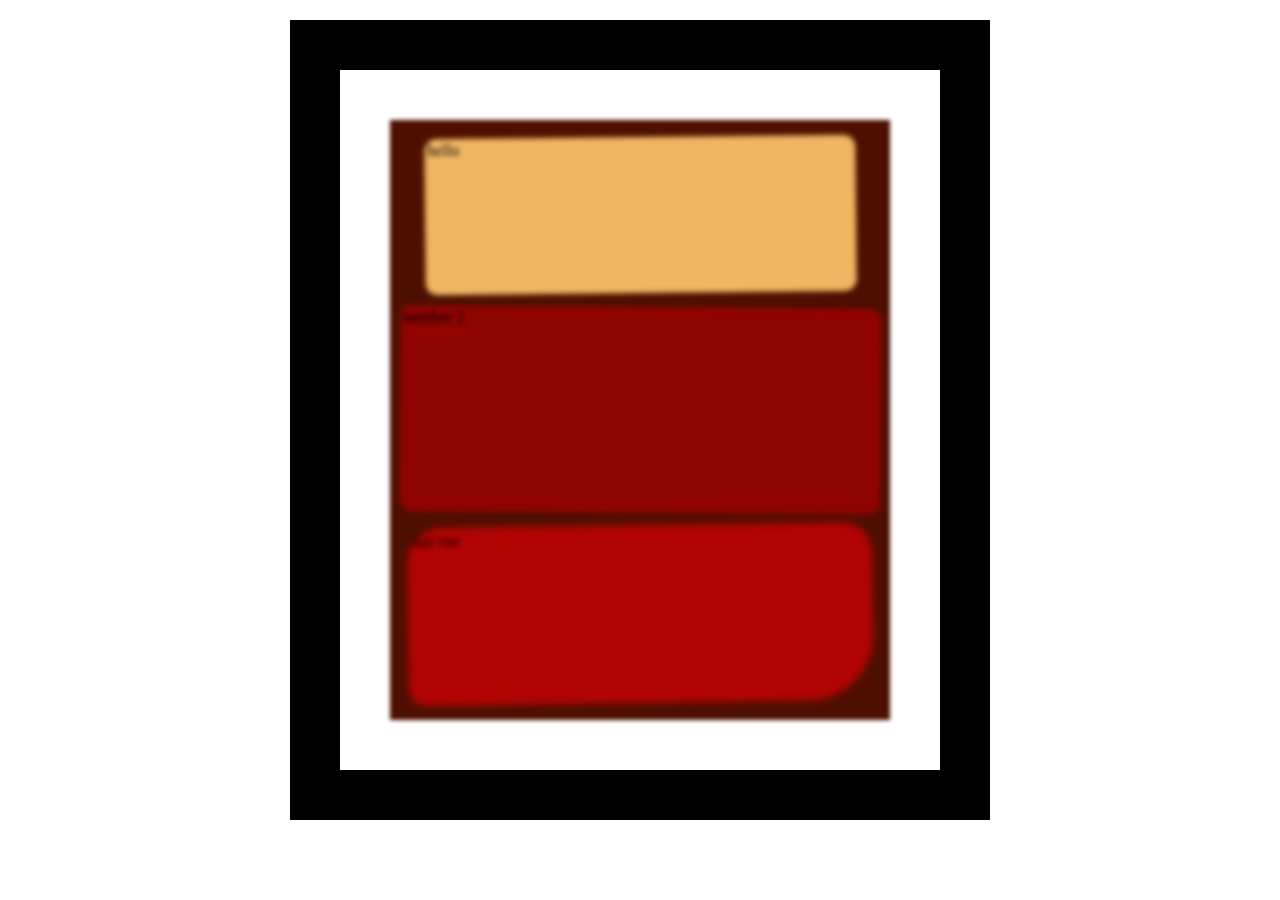
<file: Rothko_Painting/index.html>
<!DOCTYPE html>
<html lang="en">
<head>
    <meta charset="UTF-8">
    <meta http-equiv="X-UA-Compatible" content="IE=edge">
    <meta name="viewport" content="width=device-width, initial-scale=1.0">
    <link rel="stylesheet" href="styles.css">
    <title>Rothko Painting</title>
</head>
  <body>
    <div class="frame">
      <div class="canvas">
        <div class="one"> hello</div>
        <div class="two">number 2</div>
        <div class="three">last one</div>
      </div>
    </div>
  </body>
</html>
</file>
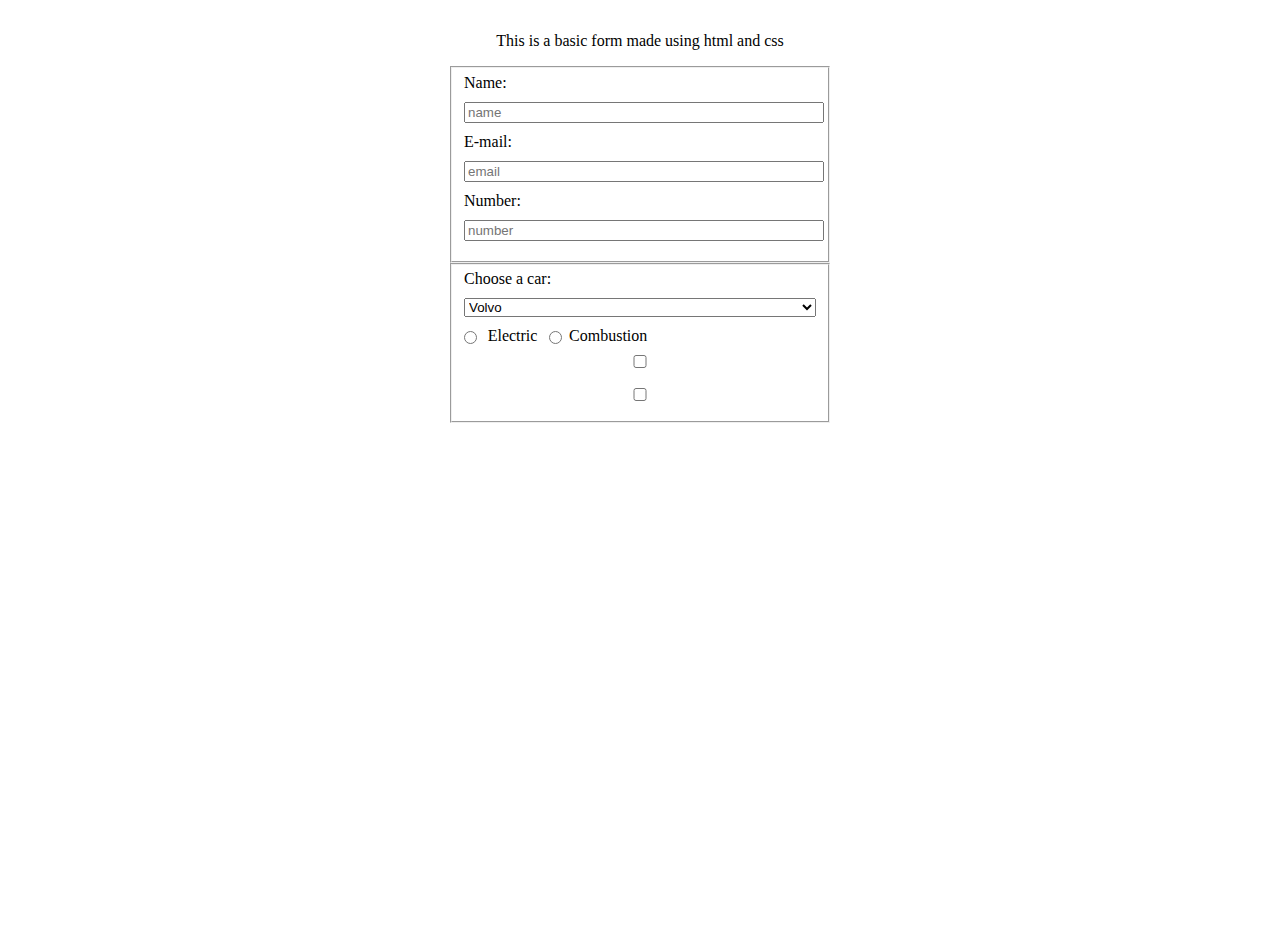
<file: Survey Form/FCC Survey Form.html>
<!DOCTYPE html>
<html lang="en">
<head>
    <meta charset="UTF-8">
    <meta http-equiv="X-UA-Compatible" content="IE=edge">
    <meta name="viewport" content="width=device-width, initial-scale=1.0">
    <title>Survey Form</title>
    <link rel="stylesheet" href="styles.css">
</head>
<body>
    
    <h1 id="title"></h1>
    <p id="description"> This is a basic form made using html and css</p>

    
    <main>
    
        <form action="" id="survey-form">

            <fieldset>
            <field>
            <label for="name" id="name-label">Name:
                <input type="text" id="name" placeholder="name">
            </label>
        </field>

        <field>
            <label for="email" id="email-label">E-mail:
                <input type="email" id="email" placeholder="email">
            </label>          
            <label for="number" id="number-label">Number:
                <input type="number" id="number" placeholder="number">
            </label>            
        </field>
    
        </fieldset>

            <fieldset>
            <label for="dropdown">Choose a car:    <select id="dropdown">
                <option value="volvo">Volvo</option>
                <option value="saab">Saab</option>
                <option value="mercedes">Mercedes</option>
                <option value="audi">Audi</option>
                </select></label>
        
        
            <field class="inline-label">
                <input  class="inline" type="radio" name="motor-type" id="electric">
                <label for="electric">Electric</label>
            </field>

            <field class="inline-label">   
            <label for="combustion"><input  class="inline" type="radio" name="motor-type" id=" combustion">Combustion </label>
            </field> 
            
            <input type="checkbox" name="checkbox" id="checkbox" value="a">
            <input type="checkbox" name="checkbox" id="checkbox" value="b">
            </fieldset>






        </form>




    </main>
    
</body>
</html>
</file>
<file: Rothko_Painting/styles.css>
.canvas {
    width: 500px;
    height: 600px;
    background-color: #4d0f00;
    overflow: hidden;
    filter: blur(2px);
  }
  
  .frame {
    border: 50px solid black;
    width: 500px;
    padding: 50px;
    margin: 20px auto;
  }
  
  .one {
    width: 425px;
    height: 150px;
    background-color: #efb762;
    margin: 20px auto;
    box-shadow: 0 0 3px 3px #efb762;
    border-radius: 9px;
    transform: rotate(-0.6deg);
  }
  
  .two {
    width: 475px;
    height: 200px;
    background-color: #8f0401;
    margin: 0 auto 20px;
    box-shadow: 0 0 3px 3px #8f0401;
    border-radius: 8px 10px;
    transform: rotate(0.4deg);
  }
  
  .one, .two {
    filter: blur(1px);
  }
  
  .three {
    width: 91%;
    height: 28%;
    background-color: #b20403;
    margin: auto;
    filter: blur(2px);
    box-shadow: 0 0 5px 5px #b20403;
    border-radius: 30px 25px 60px 12px;
  transform: rotate(-0.8deg);
  }
</file>
<file: Survey Form/styles.css>
body {
    width: 100%;
    height: 100vh;
    margin: 0;
            
  }


  h1, p {
    margin: 1em auto;
    text-align: center;
  }

  
  form {
    max-width: 30vw;
    min-width: 300px;
    margin: auto;
  }


  input,
textarea, select{
  margin: 10px 0 10px 0;
  width: 100%;
}


    
.inline {
    width: unset;
    margin: 0 0.5em 0 0;
    vertical-align: middle;
  }

  .inline-label{
    margin: 0 0.5em 0 0;
}
</file>
